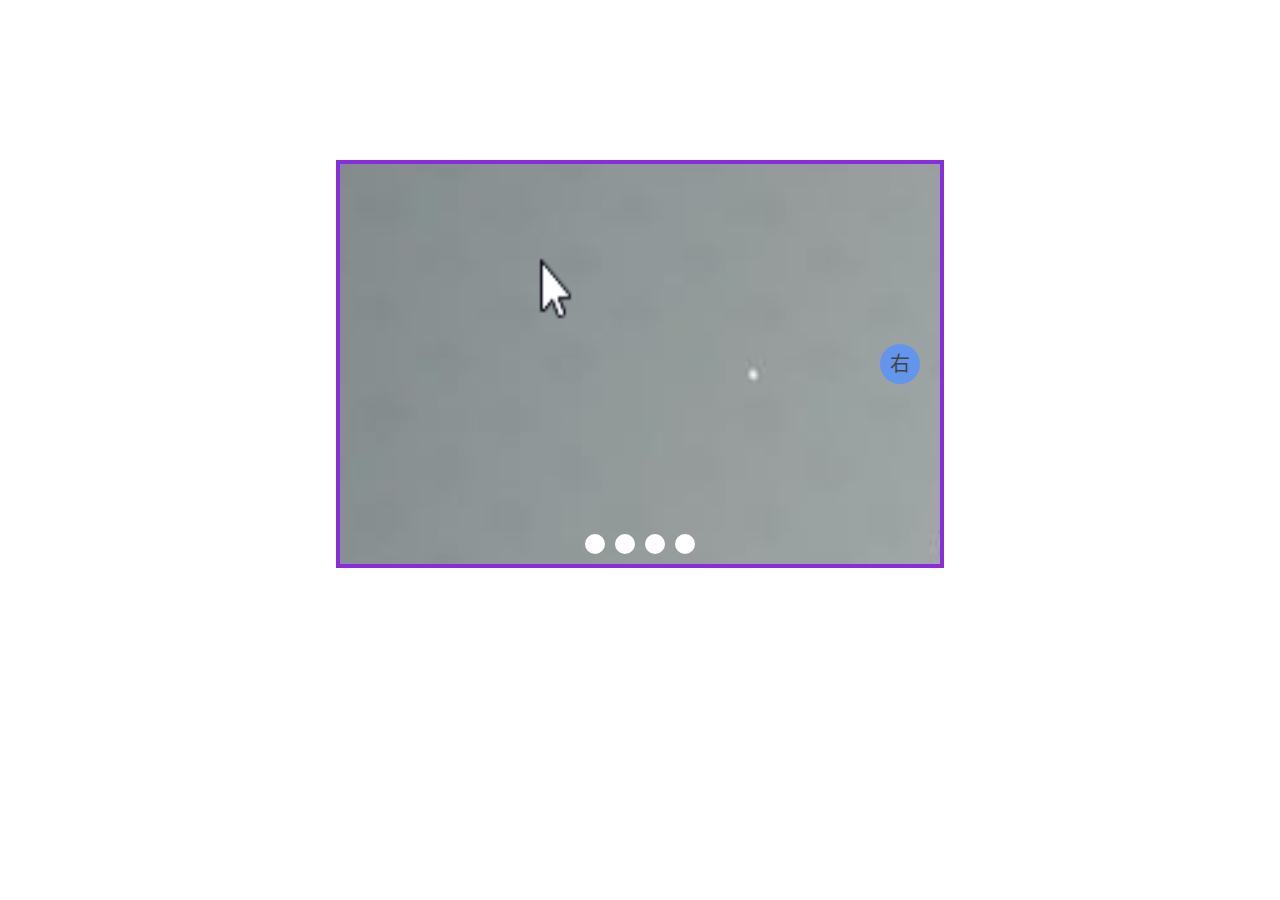
<file: carousel/index.html>
<!DOCTYPE html>
<html lang="zh-CN">
<head>
  <meta charset="UTF-8">
  <title>轮播图</title>
  <link rel="stylesheet" href="./css/reset.css">
  <link rel="stylesheet" href="./css/CarouselSlide.css">
  <link rel="stylesheet" href="./css/index.css">
  <script src="./js/CarouselSlide.js"></script>
  <script src="./js/index.js"></script>
</head>
<body>
  <div id="car1" class="CarouselSlide">
    <ul class="CarItemsBox">
      <li class="CarItem"><a href="javascript:;"><img src="./img/1.png" alt="tip"></a></li>
      <li class="CarItem"><a href="javascript:;"><img src="./img/2.png" alt="tip"></a></li>
      <li class="CarItem"><a href="javascript:;"><img src="./img/3.png" alt="tip"></a></li>
      <li class="CarItem"><a href="javascript:;"><img src="./img/4.png" alt="tip"></a></li>
    </ul>
    <div class="CarLeft">左</div>
    <div class="CarRight">右</div>
    <ul class="CarDotsBox"></ul>
  </div>
</body>
</html>
</file>
<file: carousel/css/CarouselSlide.css>
.CarouselSlide {
  overflow: hidden;
  position: relative;
}
.CarouselSlide .CarItemsBox {
  width: 100%;
  height: 100%;
  display: flex;
  flex-wrap: nowrap;
  position: relative;
}
.CarouselSlide .CarItemsBox .CarItem {
  width: 100%;
  height: 100%;
  flex: 0 0 auto;
}
.CarouselSlide .CarItemsBox .CarItem a {
  display: block;
  width: 100%;
  height: 100%;
  cursor: default;
}
.CarouselSlide .CarItemsBox .CarItem img {
  width: 100%;
  height: 100%;
}
.CarouselSlide .CarLeft,
.CarouselSlide .CarRight {
  user-select: none;
  cursor: pointer;
}
</file>
<file: carousel/css/index.css>
body {
  font-size: 20px;
  overflow-x: hidden;
}
#car1 {
  width: 600px;
  height: 400px;
  border: 4px solid blueviolet;
  margin: 160px auto 0;
  --gap: 20px;
}
#car1 img {
  user-select: none;
}
#car1 .CarLeft,
#car1 .CarRight {
  position: absolute;
  top: 50%;
  transform: translateY(-50%);
  width: 40px;
  line-height: 40px;
  text-align: center;
  border-radius: 50%;
  background-color: cornflowerblue;
}
#car1 .CarLeft {
  left: var(--gap);
  display: none;
}
#car1 .CarRight {
  right: var(--gap);
}
#car1 .CarDotsBox {
  position: absolute;
  left: 50%;
  transform: translateX(-50%);
  bottom: 10px;
}
#car1 .CarDotsBox > li {
  width: 20px;
  height: 20px;
  background-color: #fff;
  border-radius: 50%;
  float: left;
}
#car1 .CarDotsBox > li:not(:last-of-type) {
  margin-right: 10px;
}
#car1 .CarDotsBox > li.active {
  background-color: coral;
}
#car1.active .CarLeft {
  display: block;
}
</file>
